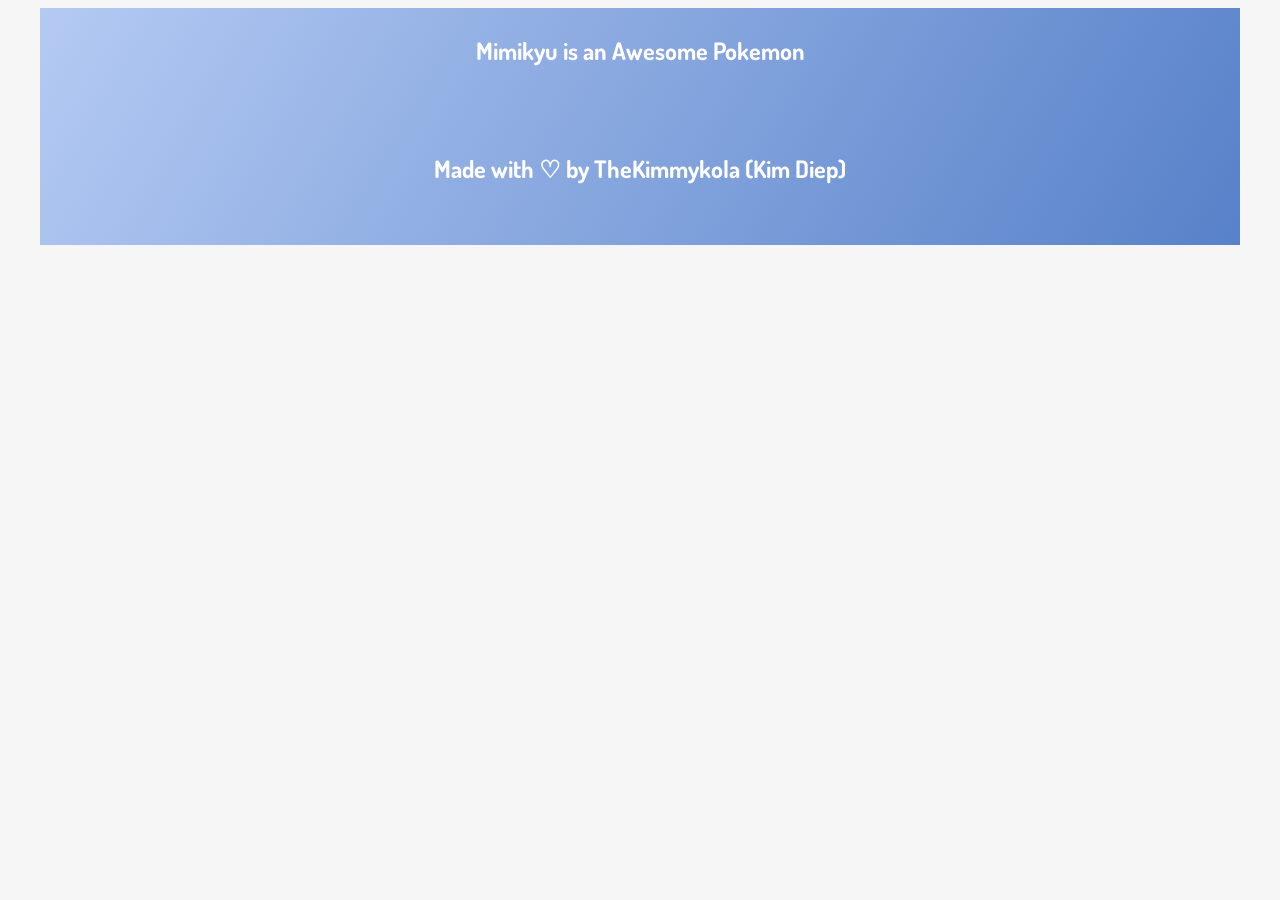
<file: index.html>
<!DOCTYPE html>
<html lang="en">
  <head>
    <meta charset="utf-8" />
    <meta name="viewport" content="width=device-width, initial-scale=1.0" />

    <title>Cool Pokemon Cards - Mimikyu</title>

    <link href="https://fonts.googleapis.com/css?family=Dosis:400,700" rel="stylesheet" />
    <link href="style.css" rel="stylesheet" />
  </head>

  <body>
    <div id="root">
      <h1>Mimikyu is an Awesome Pokemon</h1>
      <h2>Made with ♡ by TheKimmykola (Kim Diep)</h2>
    </div>
  </body>
</html>

    <script src="scripts.js"></script>

  </body>
</html>
</file>
<file: style.css>
* {
  box-sizing: border-box
}

html {
  -webkit-font-smoothing: antialiased;
  -moz-osx-font-smoothing: grayscale;
  font-family: 'Dosis', sans-serif;
  line-height: 1.6;
  color: #666;
  background: #F6F6F6;
}

#root {
  max-width: 1200px;
  margin: 0 auto;
  background-image: linear-gradient(120deg, #b4caf3 0%, #5781c9 100%);
}

h1, h2 {
  text-align: center;
  padding: 1.5rem 2.5rem;
  margin: 0 0 2rem 0;
  font-size: 1.5rem;
  color: white;
}

.container {
  display: flex;
  flex-wrap: wrap;
}

img {
  display: block;
  margin: 1rem auto;
  max-width: 100%;
}

.box {
  margin: 1rem;
  background: white;
  box-shadow: 2px 4px 25px rgba(0, 0, 0, .1);
  border-radius: 12px;
  overflow: hidden;
  transition: all .2s linear;
}

.box:hover {
  box-shadow: 2px 8px 45px rgba(0, 0, 0, .15);
  transform: translate3D(0, -15px, 0);
}

@media screen and (min-width: 600px) {
  .box {
    flex: 1 1 calc(50% - 2rem);
  }
}

@media screen and (min-width: 900px) {
  .box {
    flex: 1 1 calc(33% - 2rem);
  }
}
</file>
